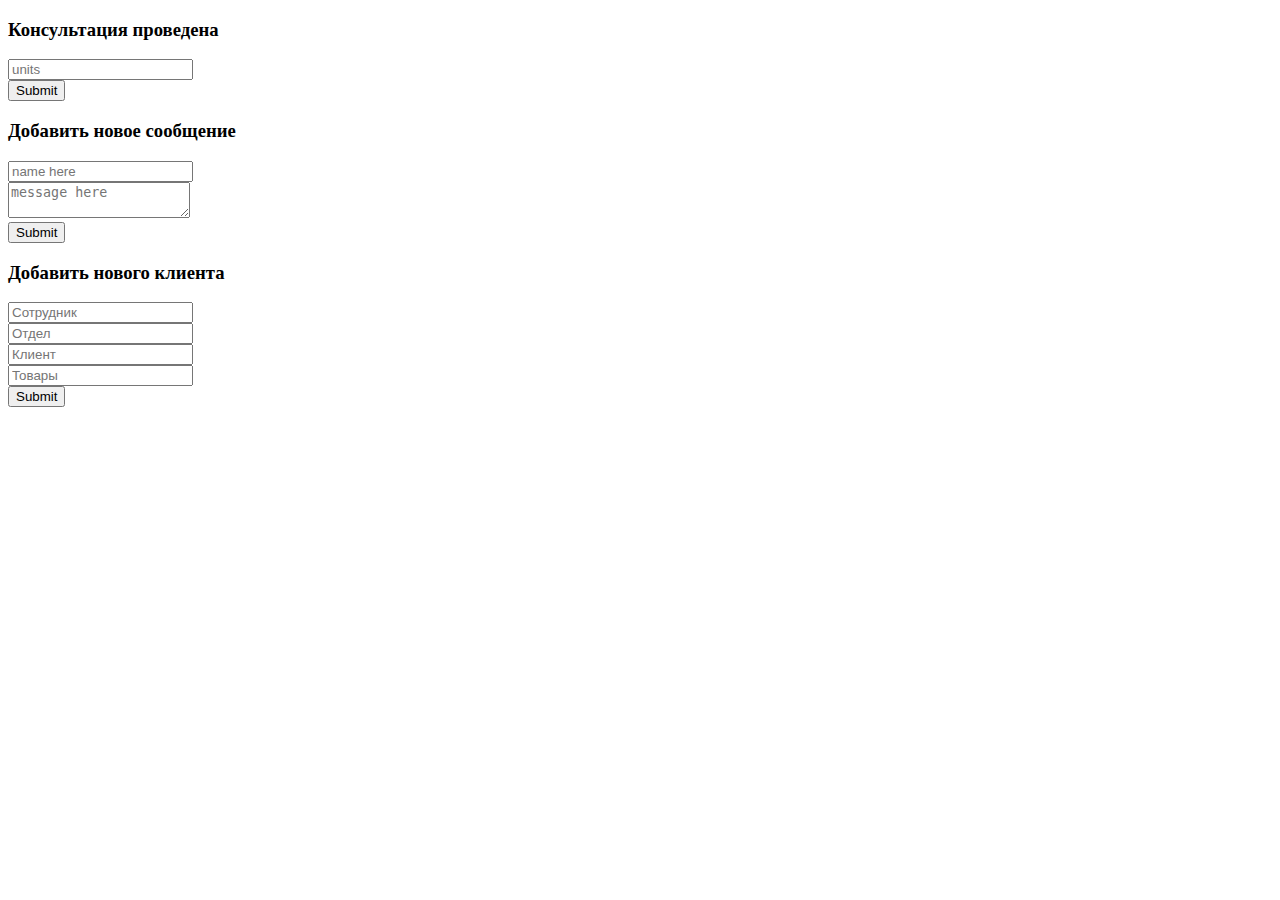
<file: pusher-python-eldocode/templates/index.html>
<!DOCTYPE html>
<html>
<head>
	<title>ЭЛЬДОCODE</title>
</head>
<body>
	<!-- Add to orders -->
	<form method="post" action="/orders">
		<h3>Консультация проведена</h3>
		<input type="number" name="units" placeholder="units"><br>
		<input type="submit" name="Submit">
	</form>
	<!-- Add to revenues -->
	<form method="post" action="/message">
		<h3>Добавить новое сообщение</h3>
		<input type="text" name="name" placeholder="name here"><br>
		<textarea  name="message" placeholder="message here"></textarea><br>
		<input type="submit" name="Submit">
	</form>
	<!-- Add to message -->
	<form method="post" action="/customer">
		<h3>Добавить нового клиента</h3>
		<input type="text" name="name" placeholder="Сотрудник"><br>
		<input type="text" name="office" placeholder="Отдел"><br>
		<input type="text" name="tel" placeholder="Клиент"><br>
		<input type="text" name="product" placeholder="Товары"><br>
		<input type="submit" name="Submit">
	</form>
</body>
</html>
</file>
